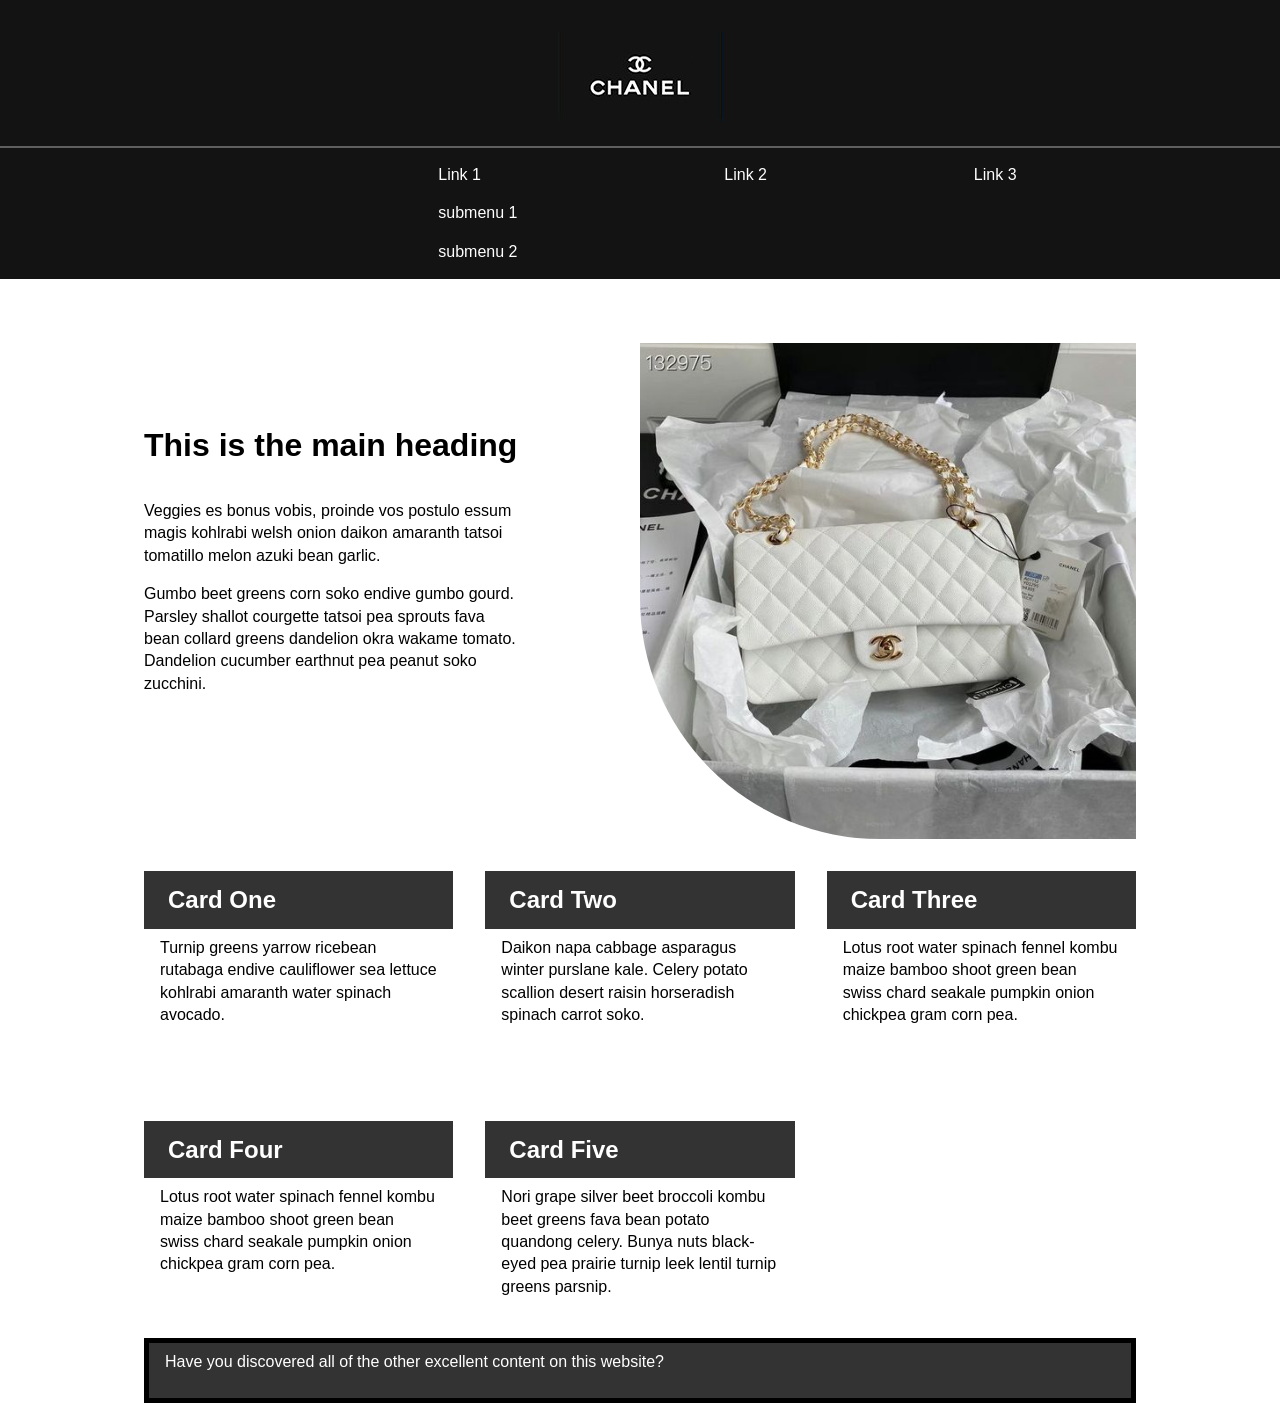
<file: index.html>
<!doctype html>
<html lang="en">
  <head>
    <meta charset="utf-8" />
    <meta name="viewport" content="width=device-width" />
    <title>Responsive Web Design Task: Task</title>
    <link rel="stylesheet" href="css/estilos.css" />
  </head>

  <body>
    <header>
      <div class="title">My Website</div>
      <nav class="navbar">
        <ul class="navbar-menu">
          <div class="menu-icon">
          </div>
          <li>
            <a href="">Link 1</a>
            <ul>
              <li>
                <a href="">submenu 1</a>
              </li>
              <li>
                <a href="">submenu 2</a>
              </li>
            </ul>
          </li>
          <li>
            <a href="">Link 2</a>
          </li>
          <li>
            <a href="">Link 3</a>
          </li>
         
        </ul>
      </nav>
    </header>

    <main>
      <article>
        <div class="hero">
          <div class="banner">
            <h1>This is the main heading</h1>
            <p>
              Veggies es bonus vobis, proinde vos postulo essum magis kohlrabi welsh
              onion daikon amaranth tatsoi tomatillo melon azuki bean garlic.
            </p>
          
            <p>
              Gumbo beet greens corn soko endive gumbo gourd. Parsley shallot
              courgette tatsoi pea sprouts fava bean collard greens dandelion okra
              wakame tomato. Dandelion cucumber earthnut pea peanut soko zucchini.
            </p>
          </div>
          <img src="images/c8d8fbaacda17682a36949fc46621e3b.jpg" alt="">

        </div>
        
        <ul class="cards">
          <li>
            <h2>Card One</h2>
            <div class="inner">
              <p>
                Turnip greens yarrow ricebean rutabaga endive cauliflower sea
                lettuce kohlrabi amaranth water spinach avocado.
              </p>
            </div>
          </li>
          <li>
            <h2>Card Two</h2>
            <div class="inner">
              <p>
                Daikon napa cabbage asparagus winter purslane kale. Celery
                potato scallion desert raisin horseradish spinach carrot soko.
              </p>
            </div>
          </li>
          <li>
            <h2>Card Three</h2>
            <div class="inner">
              <p>
                Lotus root water spinach fennel kombu maize bamboo shoot green
                bean swiss chard seakale pumpkin onion chickpea gram corn pea.
              </p>
            </div>
          </li>
          <li>
            <h2>Card Four</h2>
            <div class="inner">
              <p>
                Lotus root water spinach fennel kombu maize bamboo shoot green
                bean swiss chard seakale pumpkin onion chickpea gram corn pea.
              </p>
            </div>
          </li>
          <li>
            <h2>Card Five</h2>
            <div class="inner">
              <p>
                Nori grape silver beet broccoli kombu beet greens fava bean
                potato quandong celery. Bunya nuts black-eyed pea prairie turnip
                leek lentil turnip greens parsnip.
              </p>
            </div>
          </li>
        </ul>
      </article>
      <aside class="sidebar">
        <p>
          Have you discovered all of the other excellent content on this
          website?
        </p>
      </aside>
    </main>
  </body>
</html>
</file>
<file: css/estilos.css>
* {
    box-sizing: border-box;
    margin: 0;
    padding: 0;
  }

  html {
    font:
      1em/1.4 Arial,
      Helvetica,
      sans-serif;
  }

  body {
    padding: 0 0 1em;
    font-size: 15px;
  }

  header {
    background-color: #131313;
    color: #fff;
  }
  header .title {
    background-image: url(../images/banner-logo-responsive.jpg);
    width: 45px;
    height: 45px;
    text-indent: -9999px;
    background-position: -225px 48px;;
  }

  header ul {
    list-style: none;
    margin: 0;
    padding: 0;
  }

  header a {
    color: #fff;
    text-decoration: none;
    display: block;
    padding: 0.5em 1em;
    
  }

  header .title {
    font-size: 150%;
    font-style: italic;
    font-weight: bold;
    padding: 1em;
    }

  main {
    padding: 0 1em;
  }

  .cards {
    list-style: none;
    margin: 0;
    padding: 0;
  }

  .cards li {
    margin-bottom: 1em;
  }

  .cards h2 {
    background-color: #333;
    color: #fff;
    margin: 0;
    padding: 0.5em 1em;
  }
  

  .cards .inner {
    padding: 0.5em 1em;
  }

  .sidebar {
    background-color: #333;
    border: 5px solid #000;
    padding: 0.5em 1em;
    color: #fff;
  }
  @media screen and (min-width: 421px) {
    header .title {
    width: 165px;
    height: 45px;
    background-position: -167px 110px;
      
      
    }
  }

  @media screen and (min-width: 769px) and ( max-width: 1024px)  {
    header {
      color: #fff;
      padding: 0.5em 0;
      margin-bottom: 2em;
      display: flex;
    }
    header .title {
    width: 165px;
    height: 70px;
    background-position: -169px 185px;
  }
  header nav {
    padding: 0 2em;
  }
  header>nav>ul {
    width: 100%;
    display: flex;
    
    padding-top: 0.5em;
  }
  header a {
    color: #fff;
    text-decoration: none;
    display: block;
    padding: 0.5em 1em;

  }
  }

  @media screen and (min-width: 1025px) {
    body {
      font-size: 16px;
    }
    header {
      color: #fff;
      padding: 0.5em 0;
    }
    header>nav {
      width: 100%;
      border-top: 2px solid #5f5f5f;
      padding: 0 10em;
    }
    header>nav>ul {
      width: 100%;
      display: flex;
      justify-content: space-around;
      padding-top: 0.5em;
    }
    header .title {
      margin: 1em auto;
      width: 165px;
      height: 90px;
      background-position: -169px 197px;
      
    }
    main {
      width: 80%;
      margin: 0 auto;
    }
    h1 {
      margin-bottom: 1em;
      font-size: 2em;

    }
    p {
      line-height: 1.4em;
      margin-bottom: 1em;
    }
    main>article>.banner {
      padding: 2em 0em;
    }
    main>article>.hero {
      display: flex;
      justify-content: space-around;
      margin: 4em 0em;
      margin-bottom: 2em
    }
    main>article>.hero>img {
      width: 50%;
      height: 100%;
      margin-left: 100px;
      border-radius: 0 0 0 15em;
    }
    main > article > .hero > .banner {
      width: 500px;
      padding-top: 5em;
      padding-right: 1em;
    }
    .cards {
      display: grid;
      grid-template-columns: 1fr 1fr 1fr;
      grid-template-rows: 1fr 1fr;
      gap: 2em;
    }
  }
</file>
